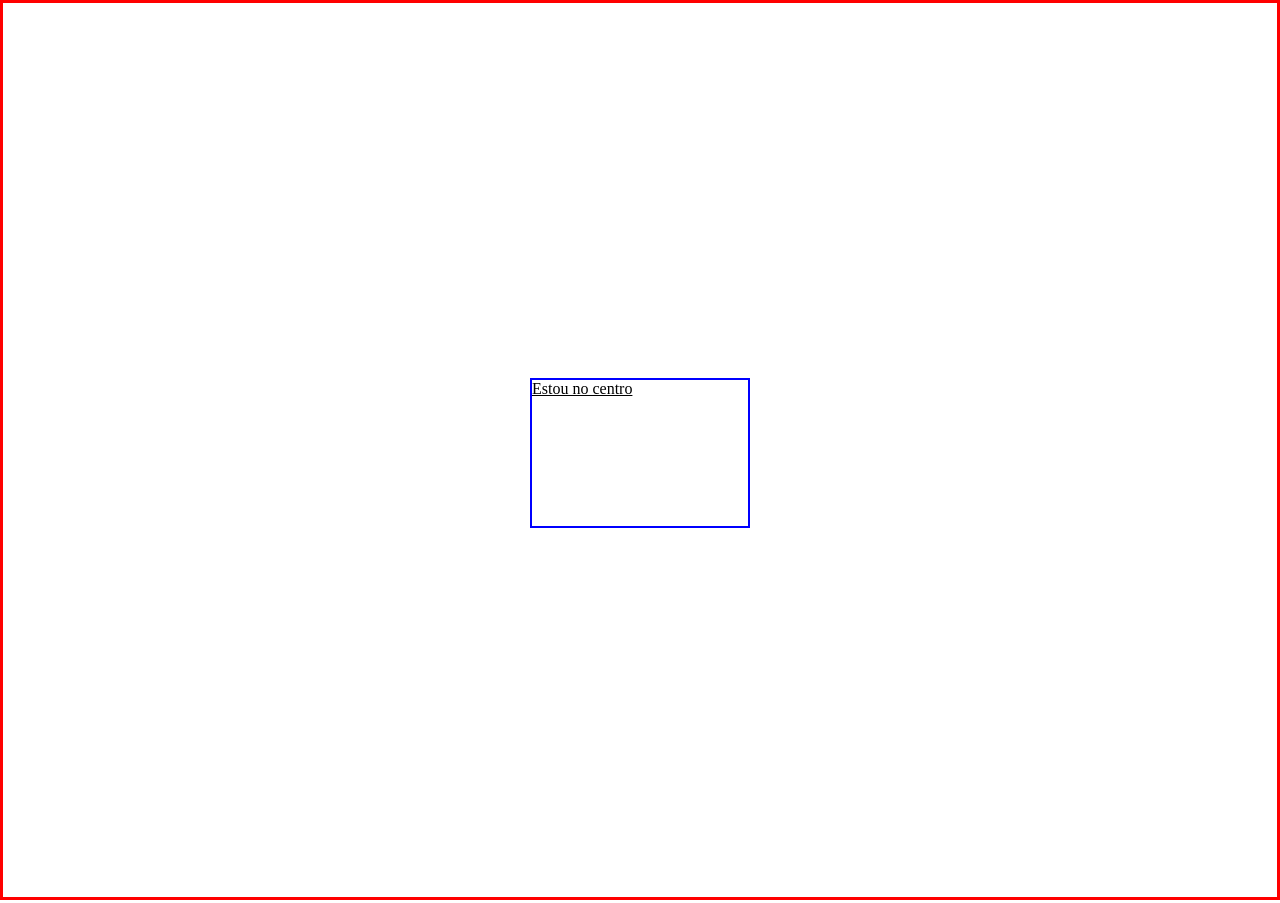
<file: index.html>
<!DOCTYPE html>
<html lang="pt-br">
<head>
    <meta charset="UTF-8">
    <meta name="viewport" content="width=device-width, initial-scale=1.0">
    <link rel="stylesheet" href="style.css">
    <title>part1</title>
</head>
<body>
    <header>
        <a href="./parte2.html">Estou no centro</a>
    </header>
</body>
</html>
</file>
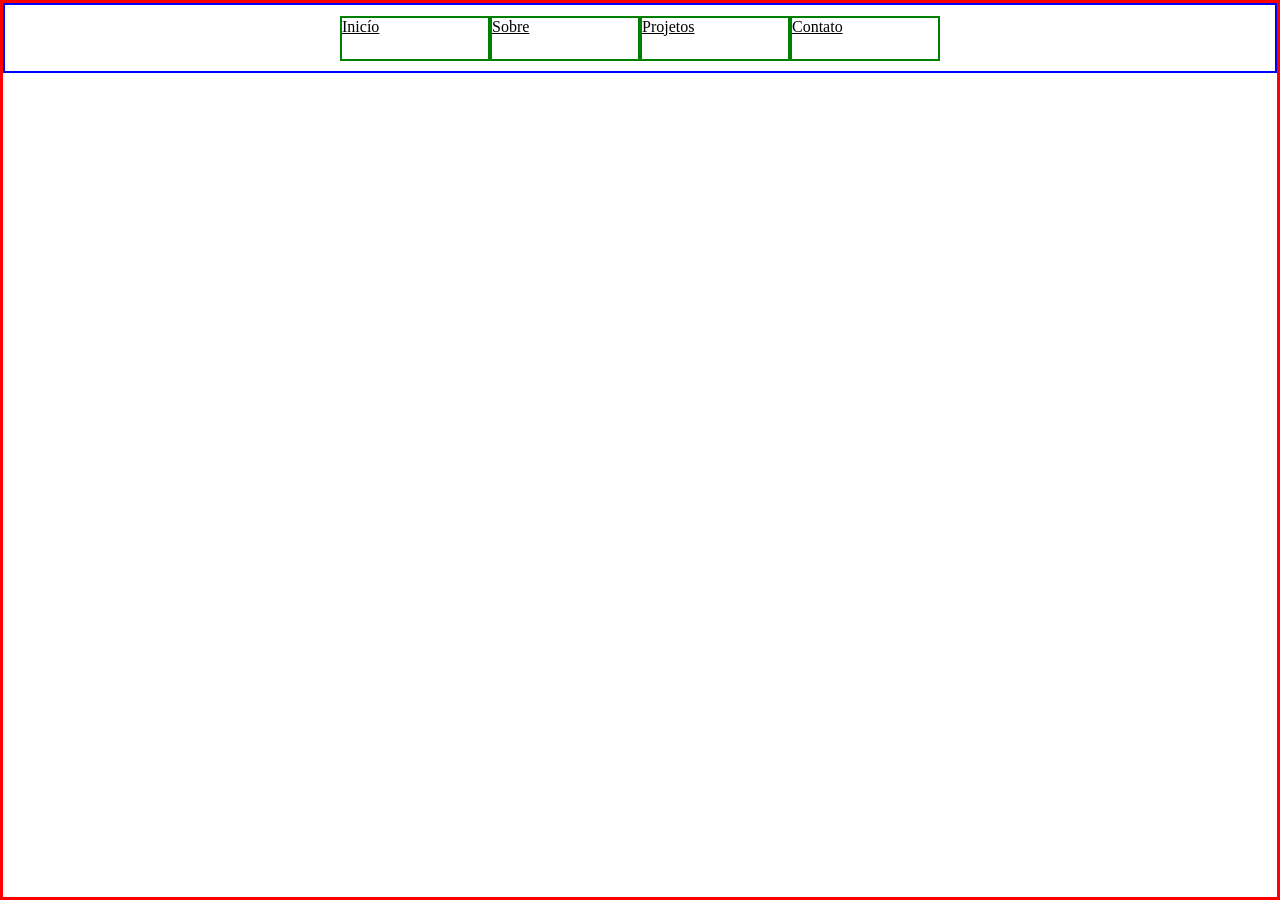
<file: parte2.html>
<!DOCTYPE html>
<html lang="pt-br">
<head>
    <meta charset="UTF-8">
    <meta name="viewport" content="width=device-width, initial-scale=1.0">
    <link rel="stylesheet" href="style2.css">
    <title>part2</title>
</head>
<body>
    <header>
        <a href="">Inicío</a>
        <a href="">Sobre</a>
        <a href="./parte3.html">Projetos</a>
        <a href="">Contato</a>
    </header>
</body>
</html>
</file>
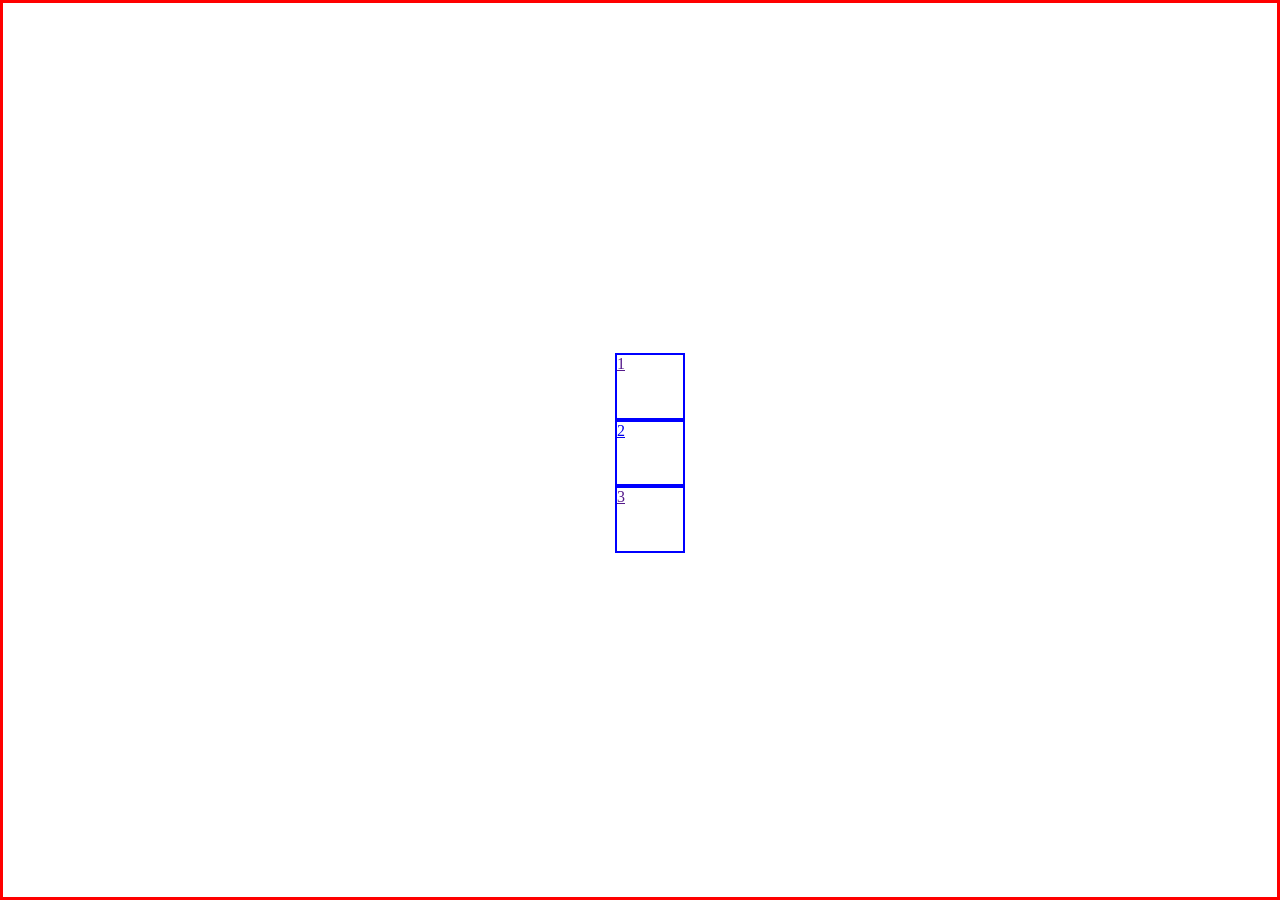
<file: parte3.html>
<!DOCTYPE html>
<html lang="pt-br">
<head>
    <meta charset="UTF-8">
    <meta name="viewport" content="width=device-width, initial-scale=1.0">
    <link rel="stylesheet" href="style3.css">
    <title>part3</title>
</head>
<body>
    <header>
       <div class="Caixas">
        <a href="">1</a>
        <a href="./parte4.html">2</a>
        <a href="">3</a>
       </div>
    </header>
</body>
</html>
</file>
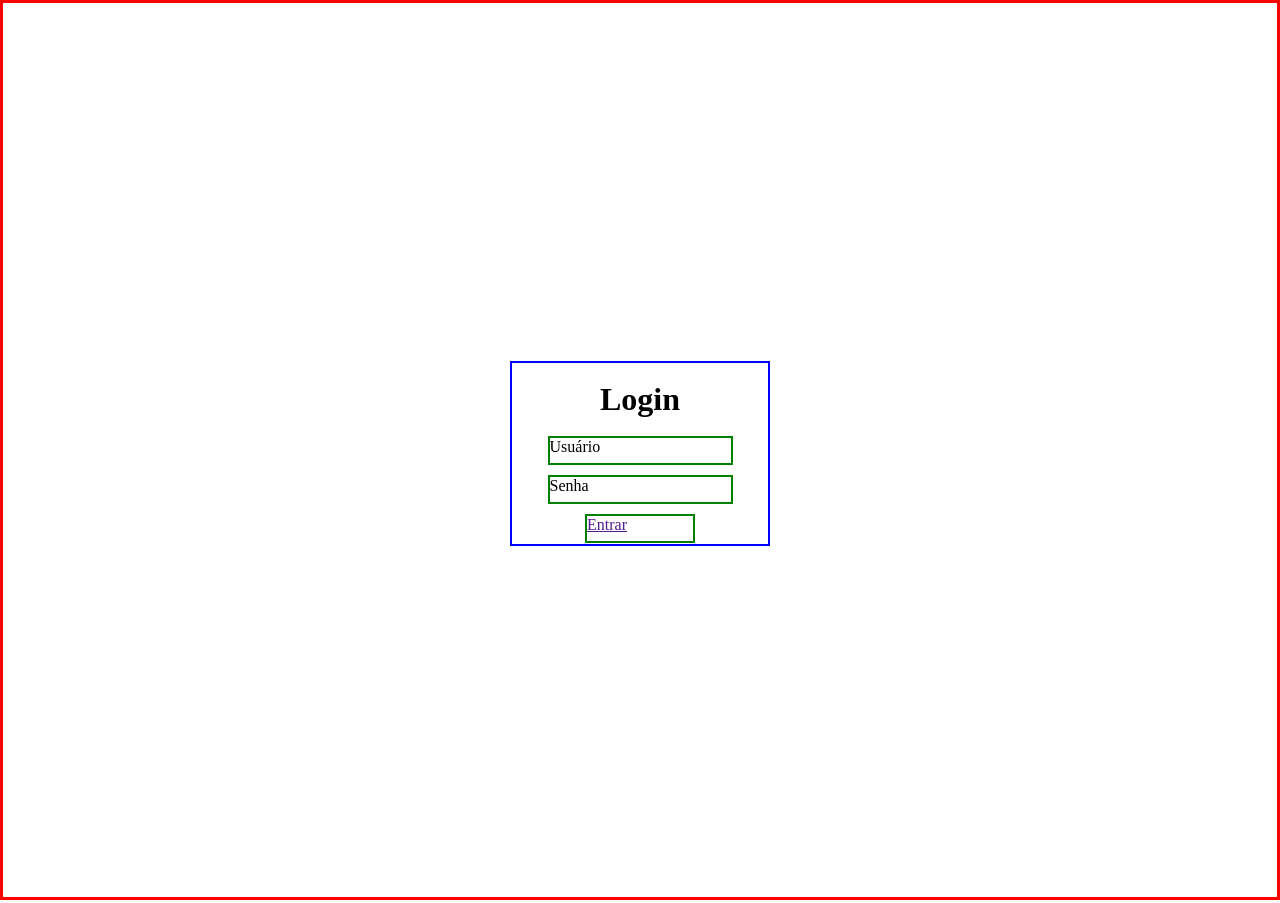
<file: parte4.html>
<!DOCTYPE html>
<html lang="pt-br">
<head>
    <meta charset="UTF-8">
    <meta name="viewport" content="width=device-width, initial-scale=1.0">
    <link rel="stylesheet" href="style4.css">
    <title>part4</title>
</head>
<body>
    <header>
        <div class="login">
           <h1>Login</h1>

            <div class="campo">Usuário</div>

            <div class="campo">Senha</div>

            <a href="">Entrar</a>

        </div>
    </header>
</body>
</html>
</file>
<file: style.css>
*{
    margin: 0;
    padding: 0;
    box-sizing: border-box;

}
body {
    height: 100vh;
    border: 3px solid red;
}

header {
    height: 100vh;
    display: flex;
    justify-content: center;
    align-items: center;
}

a {
    width: 220px;
    height: 150px;
    border: 2px solid blue;
    color: black;
}
</file>
<file: style2.css>
*{
    margin: 0;
    padding: 0;
    box-sizing: border-box;
  }
  
  body{
      height: 100vh;
      border: 3px solid red ;
  }
  
  header{
      height: 70px;
      border: 2px solid blue;
      display: flex;
      justify-content: center;
      align-items: center;
  }
  
  a{
      width: 150px;
      height: 45px;
      border: 2px solid green;
      color: black;
  }
</file>
<file: style3.css>
*{
    margin: 0;
    padding: 0;
    box-sizing: border-box;
}

body {
    height: 100vh;
    border: 3px solid red;
}

header {
    height: 100vh;
    display: flex;
    justify-content: center;
    align-items: center;
}

.Caixas {
    display: flex;
    flex-direction: column;
    height: 200px;
    width: 50px;
}

a {
    width: 70px;
    height: 70px;
    border: 2px solid blue;
}
</file>
<file: style4.css>
*{
    margin: 0;
    padding: 0;
    box-sizing: border-box;
}

body{
    height: 100vh;
    border: 3px solid red;
}
 header{
    height: 100vh;
    display: flex;
    justify-content: center;
    align-items: center;
 }
 .login {
    width: 260px;
    height: 185px;
    border: 2px solid blue;
    display: flex;
    flex-direction: column;
    align-items: center;
}

h1 {
    margin: 18px;
}

.campo {
    width: 185px;
    height: 30px;
    border: 2px solid green;
    margin-bottom: 10px;
}

a {
    width: 110px;
    height: 30px;
    border: 2px solid green;
}
</file>
